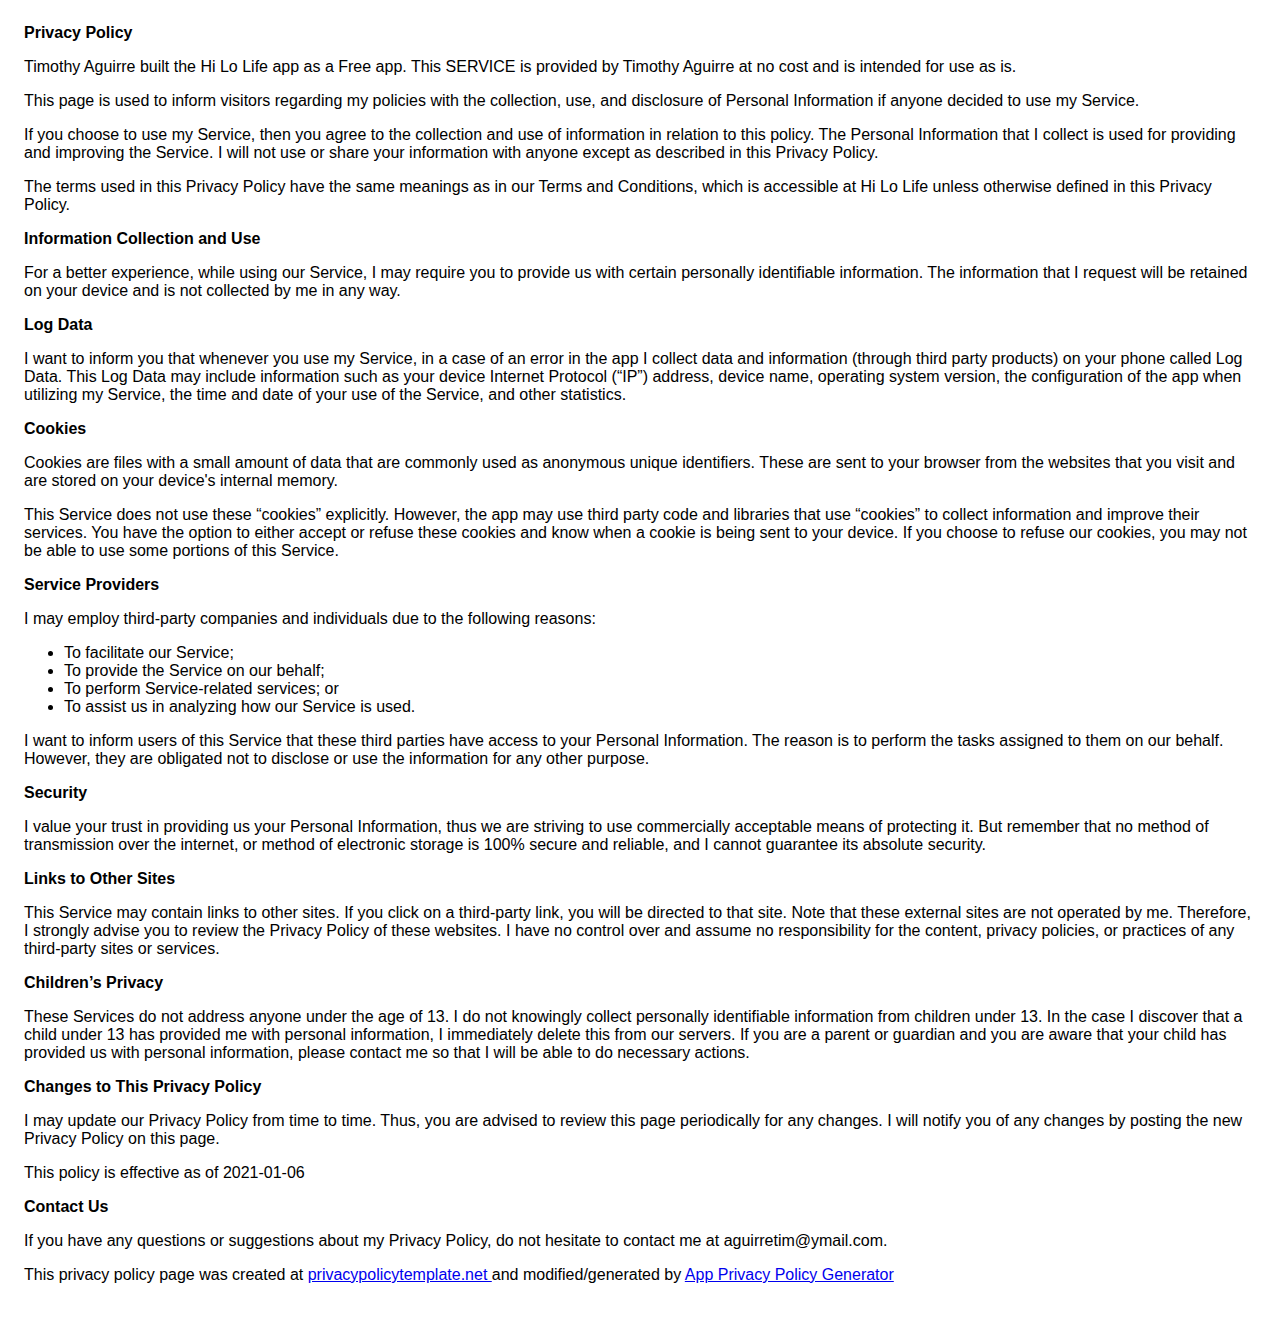
<file: privacy.html>
<!DOCTYPE html>
    <html>
    <head>
      <meta charset='utf-8'>
      <meta name='viewport' content='width=device-width'>
      <title>Privacy Policy</title>
      <style> body { font-family: 'Helvetica Neue', Helvetica, Arial, sans-serif; padding:1em; } </style>
    </head>
    <body>
    <strong>Privacy Policy</strong> <p>
                  Timothy Aguirre built the Hi Lo Life app as
                  a Free app. This SERVICE is provided by
                  Timothy Aguirre at no cost and is intended for use as
                  is.
                </p> <p>
                  This page is used to inform visitors regarding my
                  policies with the collection, use, and disclosure of Personal
                  Information if anyone decided to use my Service.
                </p> <p>
                  If you choose to use my Service, then you agree to
                  the collection and use of information in relation to this
                  policy. The Personal Information that I collect is
                  used for providing and improving the Service. I will not use or share your information with
                  anyone except as described in this Privacy Policy.
                </p> <p>
                  The terms used in this Privacy Policy have the same meanings
                  as in our Terms and Conditions, which is accessible at
                  Hi Lo Life unless otherwise defined in this Privacy Policy.
                </p> <p><strong>Information Collection and Use</strong></p> <p>
                  For a better experience, while using our Service, I
                  may require you to provide us with certain personally
                  identifiable information. The information that
                  I request will be retained on your device and is not collected by me in any way.
                </p> <!----> <p><strong>Log Data</strong></p> <p>
                  I want to inform you that whenever you
                  use my Service, in a case of an error in the app
                  I collect data and information (through third party
                  products) on your phone called Log Data. This Log Data may
                  include information such as your device Internet Protocol
                  (“IP”) address, device name, operating system version, the
                  configuration of the app when utilizing my Service,
                  the time and date of your use of the Service, and other
                  statistics.
                </p> <p><strong>Cookies</strong></p> <p>
                  Cookies are files with a small amount of data that are
                  commonly used as anonymous unique identifiers. These are sent
                  to your browser from the websites that you visit and are
                  stored on your device's internal memory.
                </p> <p>
                  This Service does not use these “cookies” explicitly. However,
                  the app may use third party code and libraries that use
                  “cookies” to collect information and improve their services.
                  You have the option to either accept or refuse these cookies
                  and know when a cookie is being sent to your device. If you
                  choose to refuse our cookies, you may not be able to use some
                  portions of this Service.
                </p> <p><strong>Service Providers</strong></p> <p>
                  I may employ third-party companies and
                  individuals due to the following reasons:
                </p> <ul><li>To facilitate our Service;</li> <li>To provide the Service on our behalf;</li> <li>To perform Service-related services; or</li> <li>To assist us in analyzing how our Service is used.</li></ul> <p>
                  I want to inform users of this Service
                  that these third parties have access to your Personal
                  Information. The reason is to perform the tasks assigned to
                  them on our behalf. However, they are obligated not to
                  disclose or use the information for any other purpose.
                </p> <p><strong>Security</strong></p> <p>
                  I value your trust in providing us your
                  Personal Information, thus we are striving to use commercially
                  acceptable means of protecting it. But remember that no method
                  of transmission over the internet, or method of electronic
                  storage is 100% secure and reliable, and I cannot
                  guarantee its absolute security.
                </p> <p><strong>Links to Other Sites</strong></p> <p>
                  This Service may contain links to other sites. If you click on
                  a third-party link, you will be directed to that site. Note
                  that these external sites are not operated by me.
                  Therefore, I strongly advise you to review the
                  Privacy Policy of these websites. I have
                  no control over and assume no responsibility for the content,
                  privacy policies, or practices of any third-party sites or
                  services.
                </p> <p><strong>Children’s Privacy</strong></p> <p>
                  These Services do not address anyone under the age of 13.
                  I do not knowingly collect personally
                  identifiable information from children under 13. In the case
                  I discover that a child under 13 has provided
                  me with personal information, I immediately
                  delete this from our servers. If you are a parent or guardian
                  and you are aware that your child has provided us with
                  personal information, please contact me so that
                  I will be able to do necessary actions.
                </p> <p><strong>Changes to This Privacy Policy</strong></p> <p>
                  I may update our Privacy Policy from
                  time to time. Thus, you are advised to review this page
                  periodically for any changes. I will
                  notify you of any changes by posting the new Privacy Policy on
                  this page.
                </p> <p>This policy is effective as of 2021-01-06</p> <p><strong>Contact Us</strong></p> <p>
                  If you have any questions or suggestions about my
                  Privacy Policy, do not hesitate to contact me at aguirretim@ymail.com.
                </p> <p>This privacy policy page was created at <a href="https://privacypolicytemplate.net" target="_blank" rel="noopener noreferrer">privacypolicytemplate.net </a>and modified/generated by <a href="https://app-privacy-policy-generator.nisrulz.com/" target="_blank" rel="noopener noreferrer">App Privacy Policy Generator</a></p>
    </body>
    </html>
</file>
